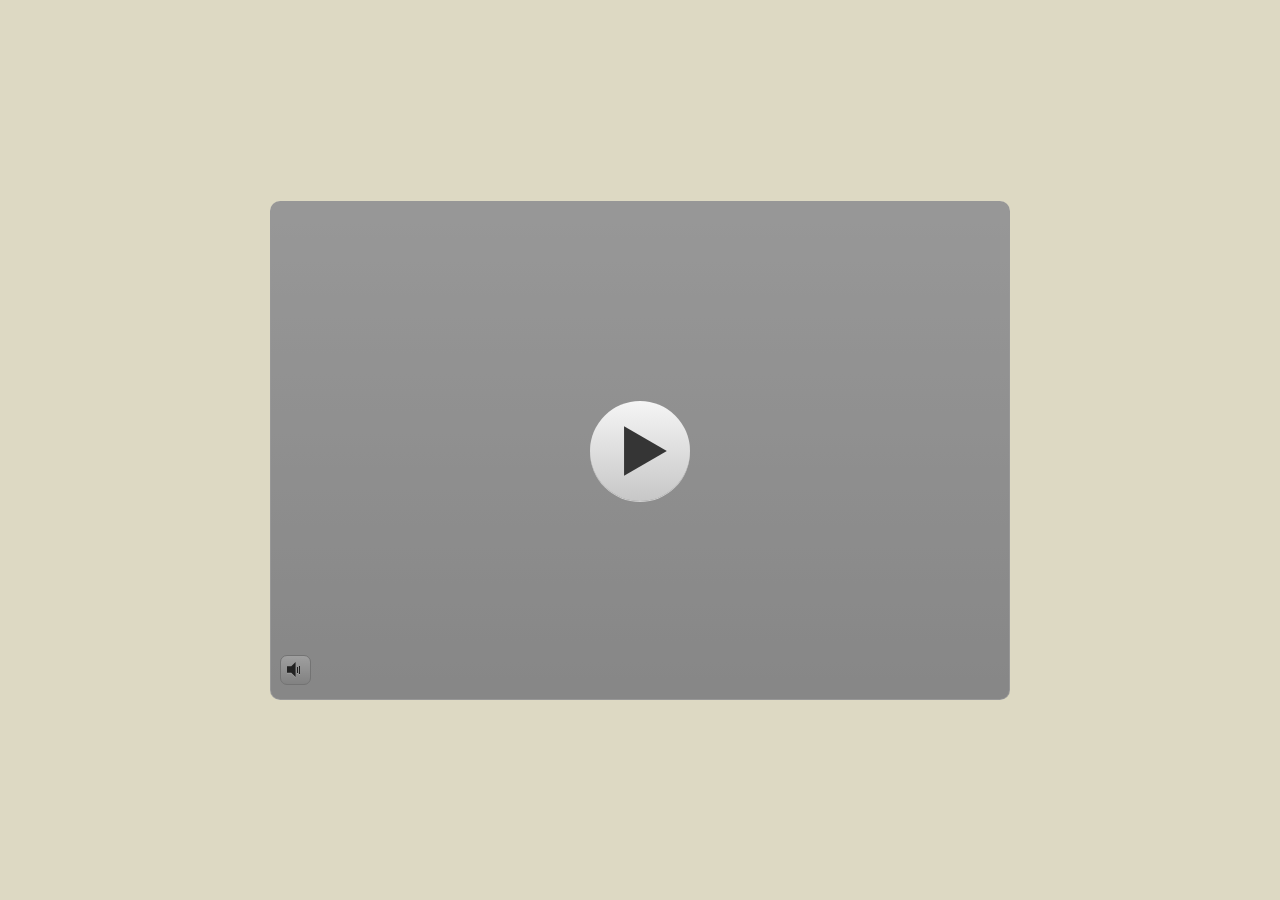
<file: index.html>
<!DOCTYPE html>
<html lang="en-US">
<head>
  <meta charset="utf-8">
  <!-- Created using Storyline 3 - http://www.articulate.com  -->
  <!-- version: 3.10.22406.0 -->
  <title>DINAMIKA &amp; INTERAKSI SOSIAL</title>
  <meta http-equiv="x-ua-compatible" content="IE=edge" />
  <meta name="viewport" content="width=device-width, initial-scale=1.0, user-scalable=no, shrink-to-fit=no, minimal-ui" />
  <meta name="apple-mobile-web-app-capable" content="yes" />
  <style>
    html, body { height: 100%; padding: 0; margin: 0 }
    #app { height: 100%; width: 100%; }
  </style>
  
  <script>window.THREE = { };</script>
</head>
<body style="background: #DDD9C3" class="cs-HTML theme-classic">
  <!-- 360 -->
  <script>!function(e){function n(e,i){return e.test(i)}function i(e){var i=e||navigator.userAgent,o=i.split("[FBAN");if(void 0!==o[1]&&(i=o[0]),this.apple={phone:n(t,i),ipod:n(d,i),tablet:!n(t,i)&&n(s,i),device:n(t,i)||n(d,i)||n(s,i)},this.amazon={phone:n(h,i),tablet:!n(h,i)&&n(a,i),device:n(h,i)||n(a,i)},this.android={phone:n(h,i)||n(b,i),tablet:!n(h,i)&&!n(b,i)&&(n(a,i)||n(r,i)),device:n(h,i)||n(a,i)||n(b,i)||n(r,i)},this.windows={phone:n(l,i),tablet:n(p,i),device:n(l,i)||n(p,i)},this.other={blackberry:n(f,i),blackberry10:n(u,i),opera:n(c,i),firefox:n(A,i),chrome:n(w,i),device:n(f,i)||n(u,i)||n(c,i)||n(A,i)||n(w,i)},this.seven_inch=n(v,i),this.any=this.apple.device||this.android.device||this.windows.device||this.other.device||this.seven_inch,this.phone=this.apple.phone||this.android.phone||this.windows.phone,this.tablet=this.apple.tablet||this.android.tablet||this.windows.tablet,"undefined"==typeof window)return this}function o(){var e=new i;return e.Class=i,e}var t=/iPhone/i,d=/iPod/i,s=/iPad/i,b=/(?=.*\bAndroid\b)(?=.*\bMobile\b)/i,r=/Android/i,h=/(?=.*\bAndroid\b)(?=.*\bSD4930UR\b)/i,a=/(?=.*\bAndroid\b)(?=.*\b(?:KFOT|KFTT|KFJWI|KFJWA|KFSOWI|KFTHWI|KFTHWA|KFAPWI|KFAPWA|KFARWI|KFASWI|KFSAWI|KFSAWA)\b)/i,l=/IEMobile/i,p=/(?=.*\bWindows\b)(?=.*\bARM\b)/i,f=/BlackBerry/i,u=/BB10/i,c=/Opera Mini/i,w=/(CriOS|Chrome)(?=.*\bMobile\b)/i,A=/(?=.*\bFirefox\b)(?=.*\bMobile\b)/i,v=new RegExp("(?:Nexus 7|BNTV250|Kindle Fire|Silk|GT-P1000)","i");"undefined"!=typeof module&&module.exports&&"undefined"==typeof window?module.exports=i:"undefined"!=typeof module&&module.exports&&"undefined"!=typeof window?module.exports=o():"function"==typeof define&&define.amd?define("isMobile",[],e.isMobile=o()):e.isMobile=o()}(this);
    window.isMobile.apple.tablet = window.isMobile.apple.tablet ||
      (navigator.platform === 'MacIntel' && navigator.maxTouchPoints > 1);
    window.isMobile.apple.device = window.isMobile.apple.device || window.isMobile.apple.tablet;
    window.isMobile.tablet = window.isMobile.tablet || window.isMobile.apple.tablet;
    window.isMobile.any = window.isMobile.any || window.isMobile.apple.tablet;
  </script>

  <div id="focus-sink" aria-hidden="true" tabIndex=-1"></div>

  <div id="preso"></div>
  <script>
    window.DS = {};
    window.globals = {
      DATA_PATH_BASE: '',
      HAS_FRAME: true,
      HAS_SLIDE: true,

      lmsPresent: false,
      tinCanPresent: false,
      cmi5Present: false,
      aoSupport: false,
      scale: 'noscale',
      captureRc: false,
      browserSize: 'optimal',
      bgColor: '#DDD9C3',
      features: '',
      themeName: 'classic',
      preloaderColor: '#FFFFFF',
      suppressAnalytics: false,
      productChannel: 'perpetual',
      publishSource: 'storyline',
      aid: '',
      cid: 'e976736a-c061-490c-a6e0-2f5129b408f7',
      playerVersion: '3.10.22406.0',
      maxIosVideoElements: 5,

      
      parseParams: function(qs) {
        if (window.globals.parsedParams != null) {
          return window.globals.parsedParams;
        }
        qs = (qs || window.location.search.substr(1)).split('+').join(' ');
        var params = {},
            tokens,
            re = /[?&]?([^=]+)=([^&]*)/g;

        while (tokens = re.exec(qs)) {
          params[decodeURIComponent(tokens[1]).trim()] =
            decodeURIComponent(tokens[2]).trim();
        }
        window.globals.parsedParams = params;
        return params;
      }

    };

    (function() {

      var classTypes = [ 'desktop', 'mobile', 'phone', 'tablet' ];

      var addDeviceClasses = function(prefix, testObj) {
        var curr, i;
        for (i = 0; i < classTypes.length; i++) {
          curr = classTypes[i];
          if (testObj[curr]) {
            document.body.classList.add(prefix + curr);
          }
        }
      };

      var params = window.globals.parseParams(),
          isDevicePreview = params.devicepreview === '1',
          isPhoneOverride = params.deviceType === 'phone' || (isDevicePreview && params.phone == '1'),
          isTabletOverride = (params.deviceType === 'tablet' || isDevicePreview) && !isPhoneOverride,
          isMobileOverride = isPhoneOverride || isTabletOverride;

      var deviceView = {
        desktop: !window.isMobile.any && !isMobileOverride,
        mobile: window.isMobile.any || isMobileOverride,
        phone: isPhoneOverride || (window.isMobile.phone && !isTabletOverride),
        tablet: isTabletOverride || window.isMobile.tablet
      };

      window.globals.deviceView = deviceView;
      window.isMobile.desktop = !window.isMobile.any;
      window.isMobile.mobile = window.isMobile.any;

      addDeviceClasses('view-', deviceView);

    })();
  </script>
  
  <script src='story_content/user.js' type=text/javascript></script>
  <div class="slide-loader"></div>

  <script type="text/javascript">
    if (window.globals.deviceView.isMobile) { var doc = document, loader = doc.body.querySelector('.slide-loader'); [ 1, 2, 3 ].forEach(function(n) { var d = doc.createElement('div'); d.style.backgroundColor = window.globals.preloaderColor; d.classList.add('mobile-loader-dot'); d.classList.add('dot' + n); loader.appendChild(d); }); }
  </script>

  <div class="mobile-load-title-overlay" style="display: none">
    <div class="mobile-load-title">DINAMIKA &amp; INTERAKSI SOSIAL</div>
  </div>

  <div class="mobile-chrome-warning"></div>

  <script>
    
    if (window.autoSpider && window.vInterfaceObject) {
      document.querySelector('.mobile-load-title-overlay').style.display = 'none';
    }
  </script>

  

  <link rel="stylesheet" href="html5/data/css/output.min.css" data-noprefix />
</body>
<script src="html5/lib/scripts/ds-bootstrap.min.js"></script>
</html>
</file>
<file: html5/data/css/output.min.css>
@font-face {
  font-family: 'Open SansBold CharsBold9E1D5260';
  src: url('[data-uri]');
  font-style: normal;
  font-weight: normal;
}
@font-face {
  font-family: 'Open Sans Charset1_ 6I30AFD9AFC';
  src: url('[data-uri]');
  font-style: normal;
  font-weight: normal;
}
@font-face {
  font-family: 'Arial BlackBold ChaBold02F31C38';
  src: url('[data-uri]');
  font-style: normal;
  font-weight: normal;
}
@font-face {
  font-family: 'Arial Black Charset1_ 537404AB5';
  src: url('[data-uri]');
  font-style: normal;
  font-weight: normal;
}
@font-face {
  font-family: 'Open SansItalic CItalicD4457411';
  src: url('[data-uri]');
  font-style: normal;
  font-weight: normal;
}
@font-face {
  font-family: 'Articulate Light CharseE767BEF9';
  src: url('[data-uri]');
  font-style: normal;
  font-weight: normal;
}
@font-face {
  font-family: 'Open SansBoldItalItalic7C1A61CE';
  src: url('[data-uri]');
  font-style: normal;
  font-weight: normal;
}
@font-face {
  font-family: 'Brush Script MT Charset42468A33';
  src: url('[data-uri]');
  font-style: normal;
  font-weight: normal;
}
@font-face {
  font-family: 'ArticulateBold CharBold0EF730E3';
  src: url('[data-uri]');
  font-style: normal;
  font-weight: normal;
}
@font-face {
  font-family: 'Open Sans Charset0_v9TY33EDE6F2';
  src: url('[data-uri]');
  font-style: normal;
  font-weight: normal;
}
.cs-HTML {
  background: rgba(221, 217, 195, 1);
}
.cs-npnxabnsnfns00000000101 .cs-infopanel  {
  box-shadow: 0 1px 0 rgba(184, 184, 184, 1);
  background: rgba(255, 255, 255, 1);
}
.cs-npnxabnsnfns00000000101 .cs-infopanel .cs-link {
  color: rgba(124, 34, 128, 1);
}
.cs-npnxabnsnfns00000000101 .cs-infopanel .cs-link:hover {
  color: rgba(0, 0, 238, 1);
}
.cs-npnxabnsnfns00000000101 .cs-infopanel .cs-name {
  color: rgba(68, 68, 68, 1);
}
.cs-npnxabnsnfns00000000101 .cs-infopanel .cs-title {
  color: rgba(153, 153, 153, 1);
}
.cs-npnxabnsnfns00000000101 .cs-infopanelpopup  {
  box-shadow: 0 1px 0 rgba(184, 184, 184, 1);
  background: linear-gradient(180deg, rgba(233, 233, 233, 1) 0%, rgba(207, 207, 207, 1) 100%);
}
.cs-npnxabnsnfns00000000101 .cs-infopanelpopup .cs-link {
  color: rgba(124, 34, 128, 1);
}
.cs-npnxabnsnfns00000000101 .cs-infopanelpopup .cs-link:hover {
  color: rgba(0, 0, 238, 1);
}
.cs-npnxabnsnfns00000000101 .cs-infopanelpopup .cs-name {
  color: rgba(68, 68, 68, 1);
}
.cs-npnxabnsnfns00000000101 .cs-infopanelpopup .cs-bio {
  color: rgba(153, 153, 153, 1);
}
.cs-npnxabnsnfns00000000101 .cs-timer  {
  color: rgba(85, 85, 85, 1);
}
.cs-npnxabnsnfns00000000101 .cs-duration stop:first-child {
  stop-color: rgba(0, 215, 255, 1);
}
.cs-npnxabnsnfns00000000101 .cs-duration stop:last-child {
  stop-color: rgba(0, 171, 255, 1);
}
.cs-npnxabnsnfns00000000101 .cs-elapsed stop:first-child {
  stop-color: rgba(254, 227, 71, 1);
}
.cs-npnxabnsnfns00000000101 .cs-elapsed stop:last-child {
  stop-color: rgba(252, 204, 42, 1);
}
.cs-npnxabnsnfns00000000101 .cs-timer .cs-pie .cs-innerstroke {
  stroke: rgba(199, 199, 199, 1);
}
.cs-npnxabnsnfns00000000101 .cs-timer .cs-pie .cs-innerborder {
  stroke: rgba(255, 255, 255, 1);
}
.cs-npnxabnsnfns00000000101 .cs-window  {
  box-shadow: 0 8px 5px rgba(0, 0, 0, 0.2);
  border-color: rgba(234, 234, 234, 1);
  background: rgba(243, 243, 243, 1);
  color: rgba(85, 85, 85, 1);
}
.cs-npnxabnsnfns00000000101 .cs-window .cs-diva {
  border-color: rgba(247, 247, 247, 1);
}
.cs-npnxabnsnfns00000000101 .cs-window .cs-divb {
  border-color: rgba(211, 211, 211, 1);
}
.cs-npnxabnsnfns00000000101 .cs-editor .cs-editor-slide {
  color: rgba(85, 85, 85, 1);
}
.cs-npnxabnsnfns00000000101 .cs-editor .cs-editor-html {
  color: rgba(68, 68, 68, 1);
}
.cs-npnxabnsnfns00000000101 .cs-editor .cs-editor-button {
  text-shadow: 0 1px 0 rgba(240, 240, 240, 1);
  color: rgba(53, 53, 53, 1);
  border-color: rgba(177, 177, 177, 1);
  background: linear-gradient(180deg, rgba(245, 245, 245, 1) 0%, rgba(199, 199, 199, 1) 100%);
}
.cs-npnxabnsnfns00000000101 .cs-editor .cs-editor-button:hover {
  background: linear-gradient(180deg, rgba(242, 242, 242, 1) 0%, rgba(175, 175, 175, 1) 100%);
}
.cs-npnxabnsnfns00000000101 .cs-editor .cs-editor-button:active {
  background: linear-gradient(180deg, rgba(199, 199, 199, 1) 0%, rgba(244, 244, 244, 1) 100%);
}
.cs-npnxabnsnfns00000000101 .cs-listitem  {
  color: rgba(53, 53, 53, 1);
  border-color: rgba(223, 223, 223, 1);
}
.cs-npnxabnsnfns00000000101 .cs-listitem.cs-viewed {
  color: rgba(144, 144, 144, 1);
}
.cs-npnxabnsnfns00000000101 .cs-listitem.cs-selected {
  color: rgba(53, 53, 53, 1);
  background: rgba(192, 226, 241, 1);
}
.cs-npnxabnsnfns00000000101 .cs-listitem.cs-selected:hover {
  background: rgba(192, 226, 241, 1);
}
.cs-npnxabnsnfns00000000101 .cs-listitem.cs-selected.hover {
  background: rgba(192, 226, 241, 1);
}
.cs-npnxabnsnfns00000000101 .cs-listitem.cs-selected:focus {
  background: rgba(192, 226, 241, 1);
}
.cs-npnxabnsnfns00000000101 .cs-listitem .cs-icon-carrot {
  fill: rgba(53, 53, 53, 1);
}
.cs-npnxabnsnfns00000000101 .cs-listitem .cs-icon-carrot .cs-shadow {
  fill: rgba(255, 255, 255, 1);
}
.cs-npnxabnsnfns00000000101 .cs-listitem:hover {
  background: rgba(230, 230, 230, 1);
}
.cs-npnxabnsnfns00000000101 .cs-listitem.hover {
  background: rgba(230, 230, 230, 1);
}
.cs-npnxabnsnfns00000000101 .cs-listitem:focus {
  background: rgba(230, 230, 230, 1);
}
.cs-npnxabnsnfns00000000101 .cs-glossary  {
  color: rgba(53, 53, 53, 1);
}
.cs-npnxabnsnfns00000000101 .cs-glossary .cs-scrolling-panel {
  background: rgba(231, 231, 231, 1);
}
.cs-npnxabnsnfns00000000101 .cs-glossary .cs-term.cs-selected .cs-choice-list-trigger {
  color: rgba(53, 53, 53, 1);
  background: rgba(192, 226, 241, 1);
}
.cs-npnxabnsnfns00000000101 .cs-glossary .cs-term.cs-selected .cs-choice-list-trigger:focus {
  color: rgba(53, 53, 53, 1);
  background: rgba(192, 226, 241, 1);
}
.cs-npnxabnsnfns00000000101 .cs-glossary .cs-term:hover .cs-choice-list-trigger {
  background: rgba(230, 230, 230, 1);
}
.cs-npnxabnsnfns00000000101 .cs-glossary .cs-term.hover .cs-choice-list-trigger {
  background: rgba(230, 230, 230, 1);
}
.cs-npnxabnsnfns00000000101 .cs-glossary .cs-term .cs-choice-list-trigger:focus {
  background: rgba(230, 230, 230, 1);
}
.cs-npnxabnsnfns00000000101 .cs-glossary .cs-diva {
  border-color: rgba(226, 226, 226, 1);
}
.cs-npnxabnsnfns00000000101 .cs-glossary .cs-divb {
  border-color: rgba(226, 226, 226, 1);
}
.cs-npnxabnsnfns00000000101 .cs-glossary .cs-divc {
  border-color: rgba(250, 250, 250, 1);
}
.cs-npnxabnsnfns00000000101 .cs-glossary .cs-heading {
  color: rgba(68, 68, 68, 1);
}
.cs-npnxabnsnfns00000000101 .cs-resource .cs-separator {
  border-color: rgba(224, 224, 224, 1);
}
.cs-npnxabnsnfns00000000101 .cs-outline  {
  color: rgba(68, 68, 68, 1);
}
.cs-npnxabnsnfns00000000101 .cs-outline .cs-diva {
  border-color: rgba(198, 198, 198, 1);
}
.cs-npnxabnsnfns00000000101 .cs-outline .cs-divb {
  border-color: rgba(249, 249, 249, 1);
}
.cs-npnxabnsnfns00000000101 .cs-outline .cs-divc {
  border-color: rgba(225, 225, 225, 1);
}
.cs-npnxabnsnfns00000000101 .cs-outline .cs-search-filter:hover {
  color: rgba(0, 0, 238, 1);
}
.cs-npnxabnsnfns00000000101 .cs-outline .cs-search-filter.hover {
  color: rgba(0, 0, 238, 1);
}
.cs-npnxabnsnfns00000000101 .cs-transcript  {
  color: rgba(68, 68, 68, 1);
}
.cs-npnxabnsnfns00000000101 .cs-transcript .cs-div {
  border-color: rgba(225, 225, 225, 1);
}
.cs-npnxabnsnfns00000000101 .cs-tabs:not(.topmenu-item) {
  color: rgba(85, 85, 85, 1);
}
.cs-npnxabnsnfns00000000101 .cs-tabs .cs-inner-button:not(.topmenu-item) {
  text-shadow: 0 1px 0 rgba(240, 240, 240, 1);
}
.cs-npnxabnsnfns00000000101 .cs-tabs:hover:not(.topmenu-item) {
  color: rgba(51, 51, 51, 1);
}
.cs-npnxabnsnfns00000000101 .cs-tabs.cs-selected {
  background: rgba(243, 243, 243, 1);
  color: rgba(51, 51, 51, 1);
}
.cs-npnxabnsnfns00000000101 .cs-seekcontrol  {
  background: linear-gradient(180deg, rgba(245, 245, 245, 1) 0%, rgba(199, 199, 199, 1) 100%);
  border-color: rgba(177, 177, 177, 1);
}
.cs-npnxabnsnfns00000000101 .cs-seekcontrol .cs-button:hover .cs-icon {
  fill: rgba(85, 85, 85, 1);
}
.cs-npnxabnsnfns00000000101 .cs-seekcontrol .cs-button.hover .cs-icon {
  fill: rgba(85, 85, 85, 1);
}
.cs-npnxabnsnfns00000000101 .cs-seekcontrol .cs-button .cs-icon-shadow {
  fill: rgba(240, 240, 240, 1);
}
.cs-npnxabnsnfns00000000101 .cs-seekcontrol .cs-button .cs-icon {
  fill: rgba(45, 45, 45, 1);
}
.cs-npnxabnsnfns00000000101 .cs-seekcontrol .cs-seek .cs-fill {
  background: rgba(255, 255, 255, 1);
}
.cs-npnxabnsnfns00000000101 .cs-seekcontrol .cs-seek {
  background: rgba(231, 231, 231, 1);
  border-color: rgba(184, 184, 184, 1);
}
.cs-npnxabnsnfns00000000101 .cs-searchinput .cs-input {
  color: rgba(138, 138, 138, 1);
  border-color: rgba(173, 173, 173, 1);
  background: rgba(223, 223, 223, 1);
}
.cs-npnxabnsnfns00000000101 .cs-searchinput .cs-input:focus {
  color: rgba(51, 51, 51, 1);
  background: rgba(250, 250, 250, 1);
}
.cs-npnxabnsnfns00000000101 .cs-searchinput .cs-input:hover {
  box-shadow: inset 0 0 1px 0 rgba(107, 248, 255, 1);
}
.cs-npnxabnsnfns00000000101 .cs-searchinput .cs-input.hover {
  box-shadow: inset 0 0 1px 0 rgba(107, 248, 255, 1);
}
.cs-npnxabnsnfns00000000101 .cs-searchinput .cs-button .cs-icon {
  fill: rgba(138, 138, 138, 1);
}
.cs-npnxabnsnfns00000000101 .cs-searchinput .cs-button:hover {
  fill: linear-gradient(180deg, rgba(245, 245, 245, 1) 0%, rgba(199, 199, 199, 1) 100%);
}
.cs-npnxabnsnfns00000000101 .cs-searchinput .cs-button.hover {
  fill: linear-gradient(180deg, rgba(245, 245, 245, 1) 0%, rgba(199, 199, 199, 1) 100%);
}
.cs-npnxabnsnfns00000000101 .cs-menu  {
  box-shadow: 0 1px 0 rgba(184, 184, 184, 1);
  background: rgba(243, 243, 243, 1);
}
.cs-npnxabnsnfns00000000101 .cs-topmenu-item.active .cs-tab {
  background: rgba(243, 243, 243, 1);
}
.cs-npnxabnsnfns00000000101 .cs-logo  {
  box-shadow: 0 1px 0 rgba(184, 184, 184, 1);
  background: rgba(255, 255, 255, 1);
}
.cs-npnxabnsnfns00000000101 .cs-checkbox  {
  color: rgba(68, 68, 68, 1);
}
.cs-npnxabnsnfns00000000101 .cs-checkbox:hover {
  border-color: rgba(107, 248, 255, 1);
}
.cs-npnxabnsnfns00000000101 .cs-checkbox.hover {
  border-color: rgba(107, 248, 255, 1);
}
.cs-npnxabnsnfns00000000101 .cs-checkbox .cs-box {
  color: rgba(255, 255, 255, 1);
  border-color: rgba(184, 184, 184, 1);
}
.cs-npnxabnsnfns00000000101 .cs-checkbox .cs-box:checked::after {
  color: rgba(51, 204, 0, 1);
}
.cs-npnxabnsnfns00000000101 .cs-button  {
  text-shadow: 0 1px 0 rgba(240, 240, 240, 1);
  color: rgba(53, 53, 53, 1);
  border-color: rgba(177, 177, 177, 1);
  background: linear-gradient(180deg, rgba(245, 245, 245, 1) 0%, rgba(199, 199, 199, 1) 100%);
  box-shadow: 0 1px 0 rgba(207, 207, 207, 1);
}
.cs-npnxabnsnfns00000000101 .cs-button .cs-icon {
  fill: rgba(53, 53, 53, 1);
}
.cs-npnxabnsnfns00000000101 .cs-button .cs-icon-shadow {
  fill: rgba(240, 240, 240, 1);
}
.cs-npnxabnsnfns00000000101 .cs-button:hover {
  background: linear-gradient(180deg, rgba(242, 242, 242, 1) 0%, rgba(175, 175, 175, 1) 100%);
}
.cs-npnxabnsnfns00000000101 .cs-button.hover {
  background: linear-gradient(180deg, rgba(242, 242, 242, 1) 0%, rgba(175, 175, 175, 1) 100%);
}
.cs-npnxabnsnfns00000000101 .cs-button:active {
  background: linear-gradient(180deg, rgba(199, 199, 199, 1) 0%, rgba(244, 244, 244, 1) 100%);
}
.cs-npnxabnsnfns00000000101 .cs-button.cs-disabled:hover {
  background: linear-gradient(180deg, rgba(245, 245, 245, 1) 0%, rgba(199, 199, 199, 1) 100%);
}
.cs-npnxabnsnfns00000000101 .cs-button.cs-disabled.hover {
  background: linear-gradient(180deg, rgba(245, 245, 245, 1) 0%, rgba(199, 199, 199, 1) 100%);
}
.cs-npnxabnsnfns00000000101 .cs-button.cs-disabled:active {
  background: linear-gradient(180deg, rgba(245, 245, 245, 1) 0%, rgba(199, 199, 199, 1) 100%);
}
.cs-npnxabnsnfns00000000101 .cs-button.cs-volume:hover {
  background: linear-gradient(180deg, rgba(245, 245, 245, 1) 0%, rgba(199, 199, 199, 1) 100%);
}
.cs-npnxabnsnfns00000000101 .cs-button.cs-volume.hover {
  background: linear-gradient(180deg, rgba(245, 245, 245, 1) 0%, rgba(199, 199, 199, 1) 100%);
}
.cs-npnxabnsnfns00000000101 .cs-button.cs-volume:active {
  background: linear-gradient(180deg, rgba(245, 245, 245, 1) 0%, rgba(199, 199, 199, 1) 100%);
}
.cs-npnxabnsnfns00000000101.cs-base  {
  color: rgba(85, 85, 85, 1);
  border-color: rgba(233, 233, 233, 1);
  background: linear-gradient(180deg, rgba(233, 233, 233, 1) 0%, rgba(207, 207, 207, 1) 100%);
}
.cs-npnxabnsnfns00000000101.cs-base .cs-separator .cs-diva {
  background: rgba(211, 211, 211, 1);
}
.cs-npnxabnsnfns00000000101.cs-base .cs-separator .cs-divb {
  background: rgba(247, 247, 247, 1);
}
.cs-npnxabnsnfns00000000101.cs-base .cs-topmenu-item.active .cs-tab {
  border-color: rgba(211, 211, 211, 1);
}
.cs-npnxabnsnfns00000000101.cs-base .cs-topmenu-item.active .cs-panel {
  border-color: rgba(211, 211, 211, 1);
}
.cs-npnxabnsnfns00000000101.cs-base .cs-left {
  background: linear-gradient(180deg, rgba(219, 219, 219, 1) 0%, rgba(195, 195, 195, 1) 100%);
}
.cs-npnxabnsnfns00000000101.cs-base .cs-area-primary .cs-slide-container {
  background: linear-gradient(180deg, rgba(233, 233, 233, 1) 0%, rgba(207, 207, 207, 1) 100%);
}
.cs-npnxabnsnfns00000000101 .cs-volume::-moz-range-thumb {
  border-color: rgba(165, 165, 165, 1);
  box-shadow: inset 0 0 1px 0 rgba(212, 212, 212, 1);
  background: rgba(200, 200, 200, 1);
}
.cs-npnxabnsnfns00000000101 .cs-volume::-ms-thumb {
  border-color: rgba(165, 165, 165, 1);
  box-shadow: inset 0 0 1px 0 rgba(212, 212, 212, 1);
  background: rgba(200, 200, 200, 1);
}
.cs-npnxabnsnfns00000000101 .cs-volume::-webkit-slider-thumb {
  border-color: rgba(165, 165, 165, 1);
  box-shadow: inset 0 0 1px 0 rgba(212, 212, 212, 1);
  background: rgba(200, 200, 200, 1);
}
.cs-npnxabnsnfns00000000101 .cs-volume::-moz-range-track {
  border-color: rgba(242, 242, 242, 1);
  background: linear-gradient(180deg, rgba(188, 188, 188, 1) 0%, rgba(188, 188, 188, 1) 50.196%, rgba(195, 195, 195, 1) 100%);
}
.cs-npnxabnsnfns00000000101 .cs-volume::-ms-track {
  border-color: rgba(242, 242, 242, 1);
  background: linear-gradient(180deg, rgba(188, 188, 188, 1) 0%, rgba(188, 188, 188, 1) 50.196%, rgba(195, 195, 195, 1) 100%);
}
.cs-npnxabnsnfns00000000101 .cs-volume::-webkit-slider-runnable-track {
  border-color: rgba(242, 242, 242, 1);
  background: linear-gradient(180deg, rgba(188, 188, 188, 1) 0%, rgba(188, 188, 188, 1) 50.196%, rgba(195, 195, 195, 1) 100%);
}
body.show-focus .tab-focus-box {
  border-color: rgba(255, 255, 0, 1);
}
.skipnav {
  border-color: rgba(255, 255, 0, 1);
}
.fn-npnxnanbsnfns00000000101 {
  font-family: 'Open SansD6FFC9F9';
  -webkit-font-variant-ligatures: no-common-ligatures;
  font-variant-ligatures: no-common-ligatures;
}
.fn-pxabnsnfns00000000101 {
  font-family: 'Open SansD6FFC9F9';
  -webkit-font-variant-ligatures: no-common-ligatures;
  font-variant-ligatures: no-common-ligatures;
}
.fn-npxnabnsnfns00000000101 {
  font-family: 'Open SansD6FFC9F9';
  -webkit-font-variant-ligatures: no-common-ligatures;
  font-variant-ligatures: no-common-ligatures;
}
.fn-npnxnanbnsnfns00000000101 {
  font-family: 'Open SansD6FFC9F9';
  -webkit-font-variant-ligatures: no-common-ligatures;
  font-variant-ligatures: no-common-ligatures;
}
.fn-pxabnsnfns00000000100 {
  font-family: 'Open SansD6FFC9F9';
  -webkit-font-variant-ligatures: no-common-ligatures;
  font-variant-ligatures: no-common-ligatures;
}
.fn-npnxabnsnfns00000000101 {
  font-family: 'Open SansD6FFC9F9';
  -webkit-font-variant-ligatures: no-common-ligatures;
  font-variant-ligatures: no-common-ligatures;
}
.fn-npnxabsnfns00000000101 {
  font-family: 'Open SansD6FFC9F9';
  -webkit-font-variant-ligatures: no-common-ligatures;
  font-variant-ligatures: no-common-ligatures;
}
@font-face {
  font-family: 'Open SansD6FFC9F9';
  src: url('[data-uri]');
  font-style: normal;
  font-weight: bold;
}
@font-face {
  font-family: 'Open SansD6FFC9F9';
  src: url('[data-uri]');
  font-style: normal;
  font-weight: normal;
}
.cs-InvalidPromptSlide .cs-6GqEI0sDFyk-InvalidPromptSlide-btn0 {
  color: rgba(53, 53, 53, 1);
  border-color: rgba(177, 177, 177, 1);
  background: linear-gradient(180deg, rgba(245, 245, 245, 1) 0%, rgba(199, 199, 199, 1) 100%);
  text-shadow: 0 1px 0 rgba(240, 240, 240, 1);
}
.cs-InvalidPromptSlide .cs-6GqEI0sDFyk-InvalidPromptSlide-btn0 .cs-html {
  color: rgba(68, 68, 68, 1);
}
.cs-InvalidPromptSlide .cs-6GqEI0sDFyk-InvalidPromptSlide-btn0 .cs-slide {
  border-color: rgba(85, 85, 85, 1);
}
.cs-InvalidPromptSlide .cs-6GqEI0sDFyk-InvalidPromptSlide-btn0:hover {
  background: linear-gradient(180deg, rgba(242, 242, 242, 1) 0%, rgba(175, 175, 175, 1) 100%);
}
.cs-InvalidPromptSlide .cs-6GqEI0sDFyk-InvalidPromptSlide-btn0:active {
  background: linear-gradient(180deg, rgba(199, 199, 199, 1) 0%, rgba(244, 244, 244, 1) 100%);
}
.cs-PrintPromptSlide .cs-6GqEI0sDFyk-PrintPromptSlide-btn0 {
  color: rgba(53, 53, 53, 1);
  border-color: rgba(177, 177, 177, 1);
  background: linear-gradient(180deg, rgba(245, 245, 245, 1) 0%, rgba(199, 199, 199, 1) 100%);
  text-shadow: 0 1px 0 rgba(240, 240, 240, 1);
}
.cs-PrintPromptSlide .cs-6GqEI0sDFyk-PrintPromptSlide-btn0 .cs-html {
  color: rgba(68, 68, 68, 1);
}
.cs-PrintPromptSlide .cs-6GqEI0sDFyk-PrintPromptSlide-btn0 .cs-slide {
  border-color: rgba(85, 85, 85, 1);
}
.cs-PrintPromptSlide .cs-6GqEI0sDFyk-PrintPromptSlide-btn0:hover {
  background: linear-gradient(180deg, rgba(242, 242, 242, 1) 0%, rgba(175, 175, 175, 1) 100%);
}
.cs-PrintPromptSlide .cs-6GqEI0sDFyk-PrintPromptSlide-btn0:active {
  background: linear-gradient(180deg, rgba(199, 199, 199, 1) 0%, rgba(244, 244, 244, 1) 100%);
}
.cs-ScrollPromptSlide .cs-6GqEI0sDFyk-ScrollPromptSlide-btn0 {
  color: rgba(53, 53, 53, 1);
  border-color: rgba(177, 177, 177, 1);
  background: linear-gradient(180deg, rgba(245, 245, 245, 1) 0%, rgba(199, 199, 199, 1) 100%);
  text-shadow: 0 1px 0 rgba(240, 240, 240, 1);
}
.cs-ScrollPromptSlide .cs-6GqEI0sDFyk-ScrollPromptSlide-btn0 .cs-html {
  color: rgba(68, 68, 68, 1);
}
.cs-ScrollPromptSlide .cs-6GqEI0sDFyk-ScrollPromptSlide-btn0 .cs-slide {
  border-color: rgba(85, 85, 85, 1);
}
.cs-ScrollPromptSlide .cs-6GqEI0sDFyk-ScrollPromptSlide-btn0:hover {
  background: linear-gradient(180deg, rgba(242, 242, 242, 1) 0%, rgba(175, 175, 175, 1) 100%);
}
.cs-ScrollPromptSlide .cs-6GqEI0sDFyk-ScrollPromptSlide-btn0:active {
  background: linear-gradient(180deg, rgba(199, 199, 199, 1) 0%, rgba(244, 244, 244, 1) 100%);
}
.cs-TimerPromptSlide-6Ut3vdwtqji .cs-6GqEI0sDFyk-TimerPromptSlide-6Ut3vdwtqji-btn0 {
  color: rgba(53, 53, 53, 1);
  border-color: rgba(177, 177, 177, 1);
  background: linear-gradient(180deg, rgba(245, 245, 245, 1) 0%, rgba(199, 199, 199, 1) 100%);
  text-shadow: 0 1px 0 rgba(240, 240, 240, 1);
}
.cs-TimerPromptSlide-6Ut3vdwtqji .cs-6GqEI0sDFyk-TimerPromptSlide-6Ut3vdwtqji-btn0 .cs-html {
  color: rgba(68, 68, 68, 1);
}
.cs-TimerPromptSlide-6Ut3vdwtqji .cs-6GqEI0sDFyk-TimerPromptSlide-6Ut3vdwtqji-btn0 .cs-slide {
  border-color: rgba(85, 85, 85, 1);
}
.cs-TimerPromptSlide-6Ut3vdwtqji .cs-6GqEI0sDFyk-TimerPromptSlide-6Ut3vdwtqji-btn0:hover {
  background: linear-gradient(180deg, rgba(242, 242, 242, 1) 0%, rgba(175, 175, 175, 1) 100%);
}
.cs-TimerPromptSlide-6Ut3vdwtqji .cs-6GqEI0sDFyk-TimerPromptSlide-6Ut3vdwtqji-btn0:active {
  background: linear-gradient(180deg, rgba(199, 199, 199, 1) 0%, rgba(244, 244, 244, 1) 100%);
}
.cs-ResumePromptSlide .cs-6GqEI0sDFyk-ResumePromptSlide-btn0 {
  color: rgba(53, 53, 53, 1);
  border-color: rgba(177, 177, 177, 1);
  background: linear-gradient(180deg, rgba(245, 245, 245, 1) 0%, rgba(199, 199, 199, 1) 100%);
  text-shadow: 0 1px 0 rgba(240, 240, 240, 1);
}
.cs-ResumePromptSlide .cs-6GqEI0sDFyk-ResumePromptSlide-btn0 .cs-html {
  color: rgba(68, 68, 68, 1);
}
.cs-ResumePromptSlide .cs-6GqEI0sDFyk-ResumePromptSlide-btn0 .cs-slide {
  border-color: rgba(85, 85, 85, 1);
}
.cs-ResumePromptSlide .cs-6GqEI0sDFyk-ResumePromptSlide-btn0:hover {
  background: linear-gradient(180deg, rgba(242, 242, 242, 1) 0%, rgba(175, 175, 175, 1) 100%);
}
.cs-ResumePromptSlide .cs-6GqEI0sDFyk-ResumePromptSlide-btn0:active {
  background: linear-gradient(180deg, rgba(199, 199, 199, 1) 0%, rgba(244, 244, 244, 1) 100%);
}
.cs-ResumePromptSlide .cs-6GqEI0sDFyk-ResumePromptSlide-btn1 {
  color: rgba(53, 53, 53, 1);
  border-color: rgba(177, 177, 177, 1);
  background: linear-gradient(180deg, rgba(245, 245, 245, 1) 0%, rgba(199, 199, 199, 1) 100%);
  text-shadow: 0 1px 0 rgba(240, 240, 240, 1);
}
.cs-ResumePromptSlide .cs-6GqEI0sDFyk-ResumePromptSlide-btn1 .cs-html {
  color: rgba(68, 68, 68, 1);
}
.cs-ResumePromptSlide .cs-6GqEI0sDFyk-ResumePromptSlide-btn1 .cs-slide {
  border-color: rgba(85, 85, 85, 1);
}
.cs-ResumePromptSlide .cs-6GqEI0sDFyk-ResumePromptSlide-btn1:hover {
  background: linear-gradient(180deg, rgba(242, 242, 242, 1) 0%, rgba(175, 175, 175, 1) 100%);
}
.cs-ResumePromptSlide .cs-6GqEI0sDFyk-ResumePromptSlide-btn1:active {
  background: linear-gradient(180deg, rgba(199, 199, 199, 1) 0%, rgba(244, 244, 244, 1) 100%);
}
.cs-ExternalInterfaceErrorSlide .cs-buttonOK {
  color: rgba(53, 53, 53, 1);
  border-color: rgba(177, 177, 177, 1);
  background: linear-gradient(180deg, rgba(245, 245, 245, 1) 0%, rgba(199, 199, 199, 1) 100%);
  text-shadow: 0 1px 0 rgba(240, 240, 240, 1);
}
.cs-ExternalInterfaceErrorSlide .cs-buttonOK .cs-html {
  color: rgba(68, 68, 68, 1);
}
.cs-ExternalInterfaceErrorSlide .cs-buttonOK .cs-slide {
  border-color: rgba(85, 85, 85, 1);
}
.cs-ExternalInterfaceErrorSlide .cs-buttonOK:hover {
  background: linear-gradient(180deg, rgba(242, 242, 242, 1) 0%, rgba(175, 175, 175, 1) 100%);
}
.cs-ExternalInterfaceErrorSlide .cs-buttonOK:active {
  background: linear-gradient(180deg, rgba(199, 199, 199, 1) 0%, rgba(244, 244, 244, 1) 100%);
}
</file>
